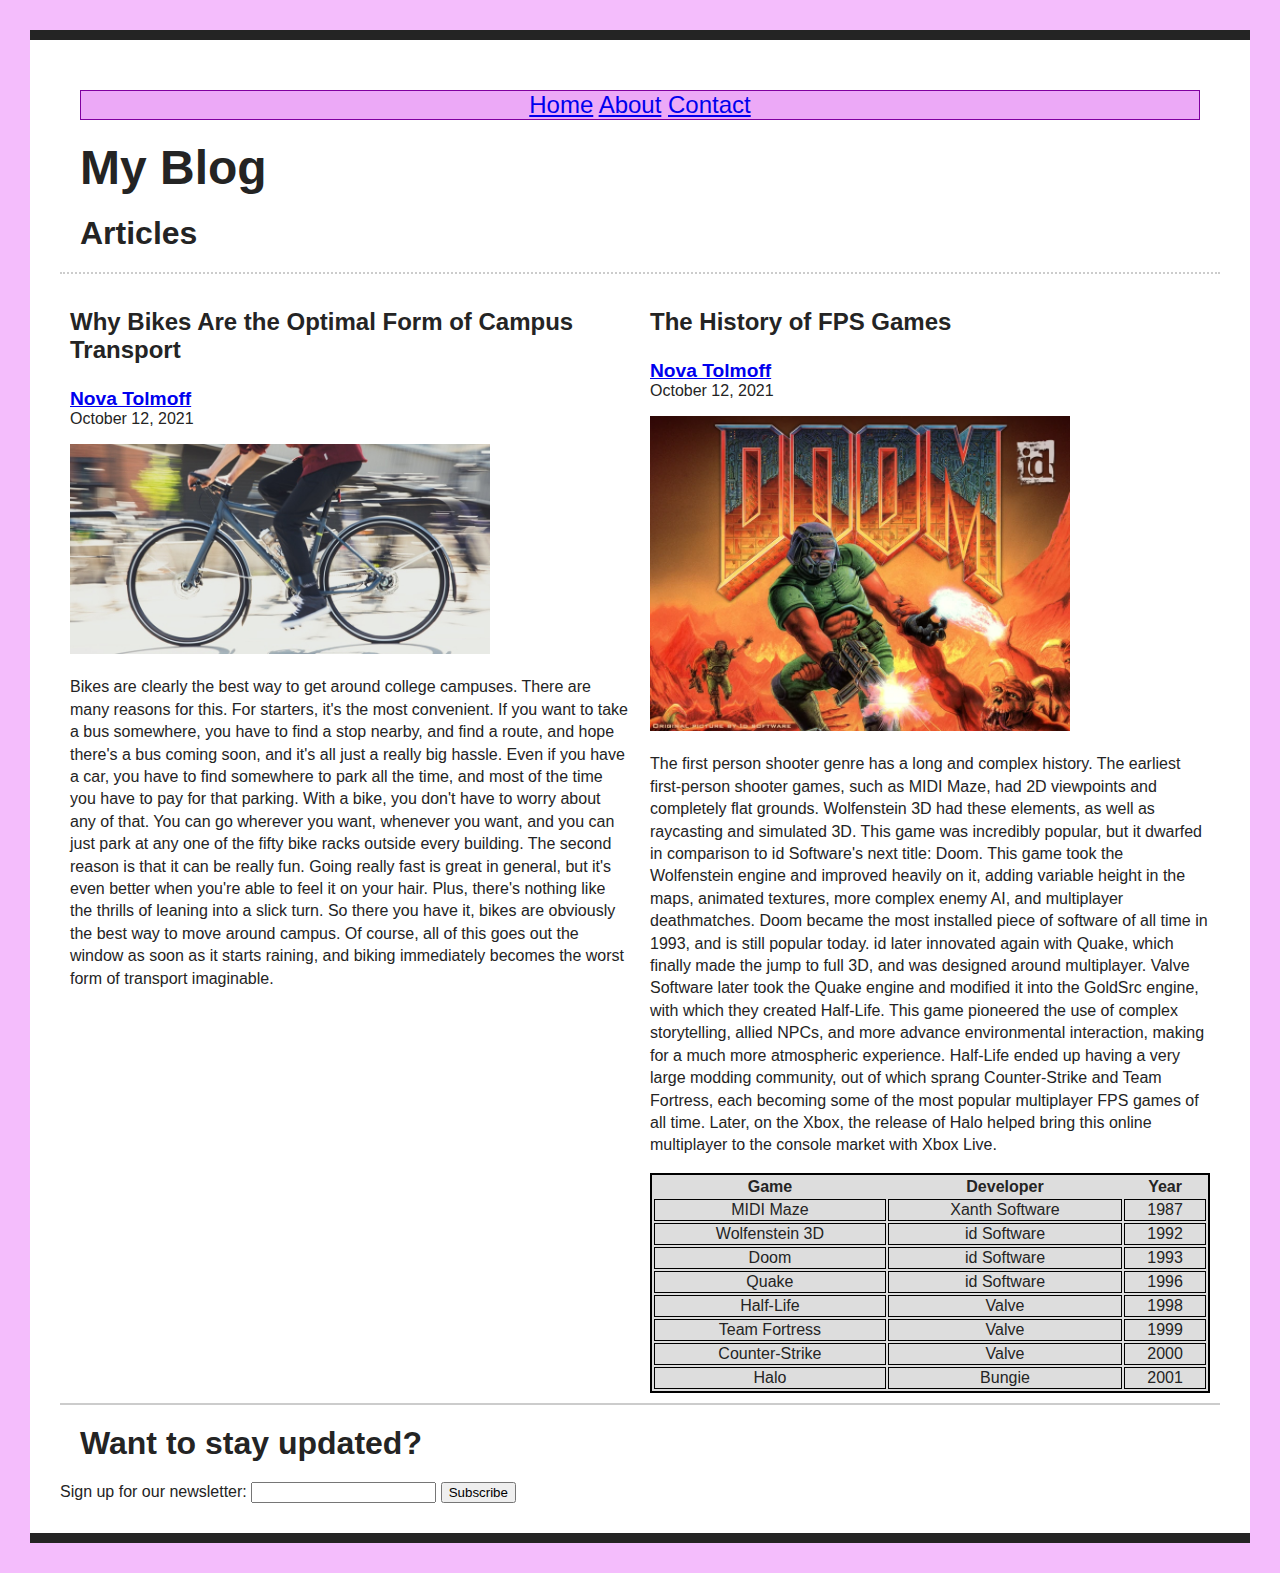
<file: index.html>
<!DOCTYPE html>
<html lang="en">
<head>
    <meta charset="UTF-8">
    <meta http-equiv="X-UA-Compatible" content="IE=edge">
    <meta name="viewport" content="width=device-width, initial-scale=1.0">
    <link rel="stylesheet" href="style.css">
    <title>My Blog</title>
</head>
<body>

    <div class="sticky">
        <a href="index.html">Home</a>
        <a href="about.html">About</a>
        <a href="contact.html">Contact</a>
    </div>

    <header>
        <h1>My Blog</h1>
    </header>
    
    <h2>Articles</h2>

    <div id="blog">
        
        <article class="blog-post">
            <h3>Why Bikes Are the Optimal Form of Campus Transport</h3>
            <address class="author"><a href="about.html" rel="author">Nova Tolmoff</a></address>
            <time datetime="2021-10-12">October 12, 2021</time>
            <p><img src="bike.jpg" alt="A bike going very fast."></p>
            <p>Bikes are clearly the best way to get around college campuses. There are many reasons for this. For starters, it's the most convenient. If you want to take a bus somewhere, you have to find a stop nearby, and find a route, and hope there's a bus coming soon, and it's all just a really big hassle. Even if you have a car, you have to find somewhere to park all the time, and most of the time you have to pay for that parking. With a bike, you don't have to worry about any of that. You can go wherever you want, whenever you want, and you can just park at any one of the fifty bike racks outside every building. The second reason is that it can be really fun. Going really fast is great in general, but it's even better when you're able to feel it on your hair. Plus, there's nothing like the thrills of leaning into a slick turn. So there you have it, bikes are obviously the best way to move around campus. Of course, all of this goes out the window as soon as it starts raining, and biking immediately becomes the worst form of transport imaginable.</p>
        </article>
        <article class="blog-post">
            <h3>The History of FPS Games</h3>
            <address class="author"><a href="about.html" rel="author">Nova Tolmoff</a></address>
            <time datetime="2021-10-12">October 12, 2021</time>
            <p><img src="doom.png" alt="The cover image for Doom (1993)."></p>
            <p>The first person shooter genre has a long and complex history. The earliest first-person shooter games, such as MIDI Maze, had 2D viewpoints and completely flat grounds. Wolfenstein 3D had these elements, as well as raycasting and simulated 3D. This game was incredibly popular, but it dwarfed in comparison to id Software's next title: Doom. This game took the Wolfenstein engine and improved heavily on it, adding variable height in the maps, animated textures, more complex enemy AI, and multiplayer deathmatches. Doom became the most installed piece of software of all time in 1993, and is still popular today. id later innovated again with Quake, which finally made the jump to full 3D, and was designed around multiplayer. Valve Software later took the Quake engine and modified it into the GoldSrc engine, with which they created Half-Life. This game pioneered the use of complex storytelling, allied NPCs, and more advance environmental interaction, making for a much more atmospheric experience. Half-Life ended up having a very large modding community, out of which sprang Counter-Strike and Team Fortress, each becoming some of the most popular multiplayer FPS games of all time. Later, on the Xbox, the release of Halo helped bring this online multiplayer to the console market with Xbox Live.</p>
            <table>
                <tr>
                    <th>Game</th>
                    <th>Developer</th>
                    <th>Year</th>
                </tr>
                <tr>
                    <td>MIDI Maze</td>
                    <td>Xanth Software</td>
                    <td>1987</td>
                </tr>
                <tr>
                    <td>Wolfenstein 3D</td>
                    <td>id Software</td>
                    <td>1992</td>
                </tr>
                <tr>
                    <td>Doom</td>
                    <td>id Software</td>
                    <td>1993</td>
                </tr>
                <tr>
                    <td>Quake</td>
                    <td>id Software</td>
                    <td>1996</td>
                </tr>
                <tr>
                    <td>Half-Life</td>
                    <td>Valve</td>
                    <td>1998</td>
                </tr>
                <tr>
                    <td>Team Fortress</td>
                    <td>Valve</td>
                    <td>1999</td>
                </tr>
                <tr>
                    <td>Counter-Strike</td>
                    <td>Valve</td>
                    <td>2000</td>
                </tr>
                <tr>
                    <td>Halo</td>
                    <td>Bungie</td>
                    <td>2001</td>
                </tr>
            </table>
        </article>
    </div>
    <section>
        <h2>Want to stay updated?</h2>
        <form>
            <label>Sign up for our newsletter:
                <input type="text">
            </label>
            <button>Subscribe</button>
        </form>
    </section>
</body>
</html>
</file>
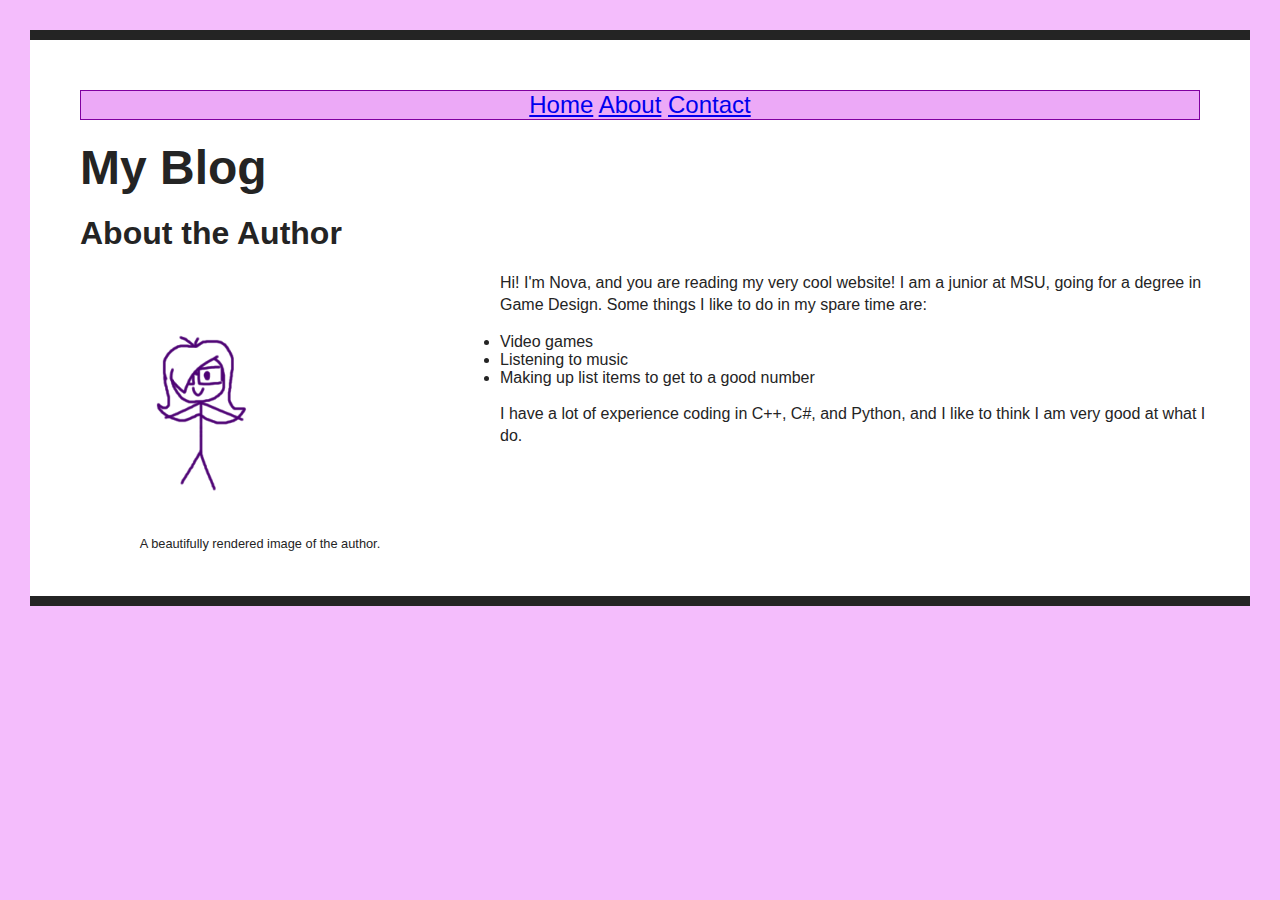
<file: about.html>
<!DOCTYPE html>
<html lang="en">
<head>
    <meta charset="UTF-8">
    <meta http-equiv="X-UA-Compatible" content="IE=edge">
    <meta name="viewport" content="width=device-width, initial-scale=1.0">
    <link rel="stylesheet" href="style.css">
    <title>About Page</title>
</head>
<body>

    <div class="sticky">
        <a href="index.html">Home</a>
        <a href="about.html">About</a>
        <a href="contact.html">Contact</a>
    </div>

    <header>
        <h1>My Blog</h1>
    </header>

    <main>
        <h2>About the Author</h2>

        <div class="aboutme">

            <div class="imageblock">
                <p id="image"><img src="author.png" alt="A beautifully rendered image of the author."></p>
                <p class="caption">A beautifully rendered image of the author.</p>
            </div>
            
            <p>Hi! I'm Nova, and you are reading my very cool website! I am a junior at MSU, going for a degree in Game Design. Some things I like to do in my spare time are:</p>
            <ul>
                <li>Video games</li>
                <li>Listening to music</li>
                <li>Making up list items to get to a good number</li>
            </ul>
            <p>I have a lot of experience coding in C++, C#, and Python, and I like to think I am very good at what I do.</p>

        </div>
    </main>
</body>
</html>
</file>
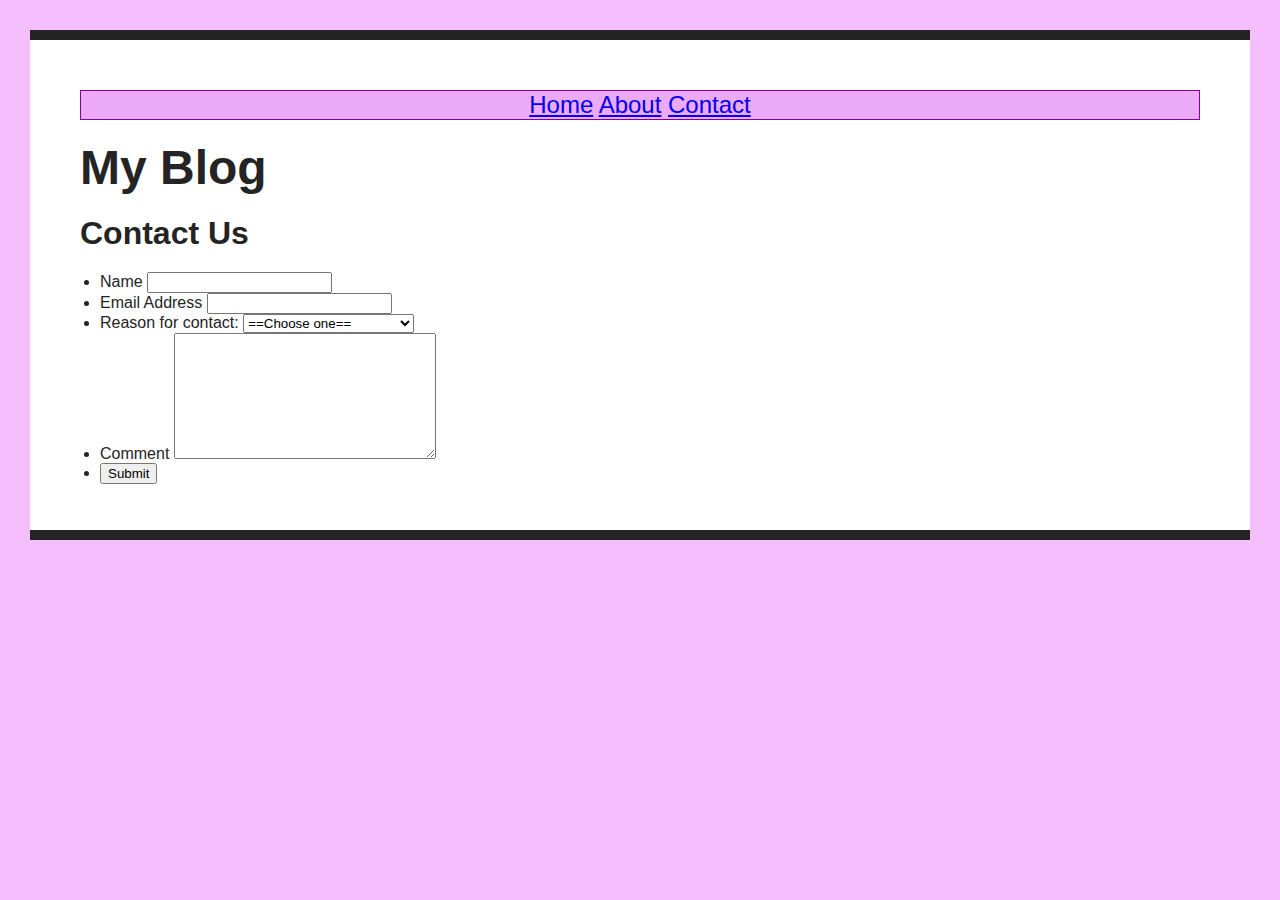
<file: contact.html>
<!DOCTYPE html>
<html lang="en">
<head>
    <meta charset="UTF-8">
    <meta http-equiv="X-UA-Compatible" content="IE=edge">
    <meta name="viewport" content="width=device-width, initial-scale=1.0">
    <link rel="stylesheet" href="style.css">
    <title>Contact Page</title>
</head>
<body>
    
    <div class="sticky">
        <a href="index.html">Home</a>
        <a href="about.html">About</a>
        <a href="contact.html">Contact</a>
    </div>

    <header>
        <h1>My Blog</h1>
    </header>

    <section>
        <h2>Contact Us</h2>
        <form>
            <ul id="form-list">
                <li>
                    <label>Name
                        <input type="text">
                    </label>
                </li>
                <li>
                    <label>Email Address
                        <input type="email" id="email" name="email">
                    </label>
                </li>
                <li>
                    <label>Reason for contact:
                        <select id="simple" name="simple">
                            <option selected>==Choose one==</option>
                            <option>Saying hi</option>
                            <option>Looking for a contractor</option>
                            <option>Interested in an interview</option>
                        </select>
                    </label>
                </li>
                <li>
                    <label>Comment
                        <textarea cols="30" rows="8"></textarea>
                    </label>
                </li>
                <li>
                    <button>Submit</button>
                </li>
            </ul>
        </form>
    </section>
</body>
</html>
</file>
<file: style.css>
html {
    background: #f4bdfc;
}

body {
    font-family: Arial, Helvetica, sans-serif;
    margin: 30px;
    padding: 30px;
    color: #242424;
    border-top: 10px solid #242424;
    border-bottom: 10px solid #242424;
    background: #fff;
}

.sticky {
    background: #eca9f7;
    position: sticky;
    margin: 20px;
    top: 0;
    border: 1px solid #8000a0;
    font-size: 1.5em;
    text-align: center;
}

h1 {
    font-size: 3em;
    margin: 20px;
}

h2 {
    font-size: 2em;
    margin: 20px;
}

h3 {
    font-size: 1.5em;
}

p {
    line-height: 1.4em;
}

#blog {
    border-top: 2px dotted #ccc;
    border-bottom: 2px solid #ccc;
    display: flex;
}

img {
    width: 75%;
}

.blog-post {
    margin: 10px;
    width: 100%;
}

table {
    border: 2px solid #000;
    background: #ddd;
    width: 100%
}

td {
    border: 1px solid #000;
    text-align: center;
}

a[rel="author"] {
    font-size: 1.2em;
    font-style: normal;
    font-weight: bold;
}

.imageblock {
    float: left;
    margin-right: 40px;
}

.caption {
    font-size: 0.8em;
    text-align: center;
}

.aboutme::after {
    content: "";
    clear: both;
    display: block;
  }
  
@media (max-width: 400px ) {
    #blog {
        display: initial;
    }

    .sticky {
        position: fixed;
        top: 0;
        margin: 0 -30px;
        width: 85%;
        border: none;
        background: #f4bdfc;
    }
}
</file>
